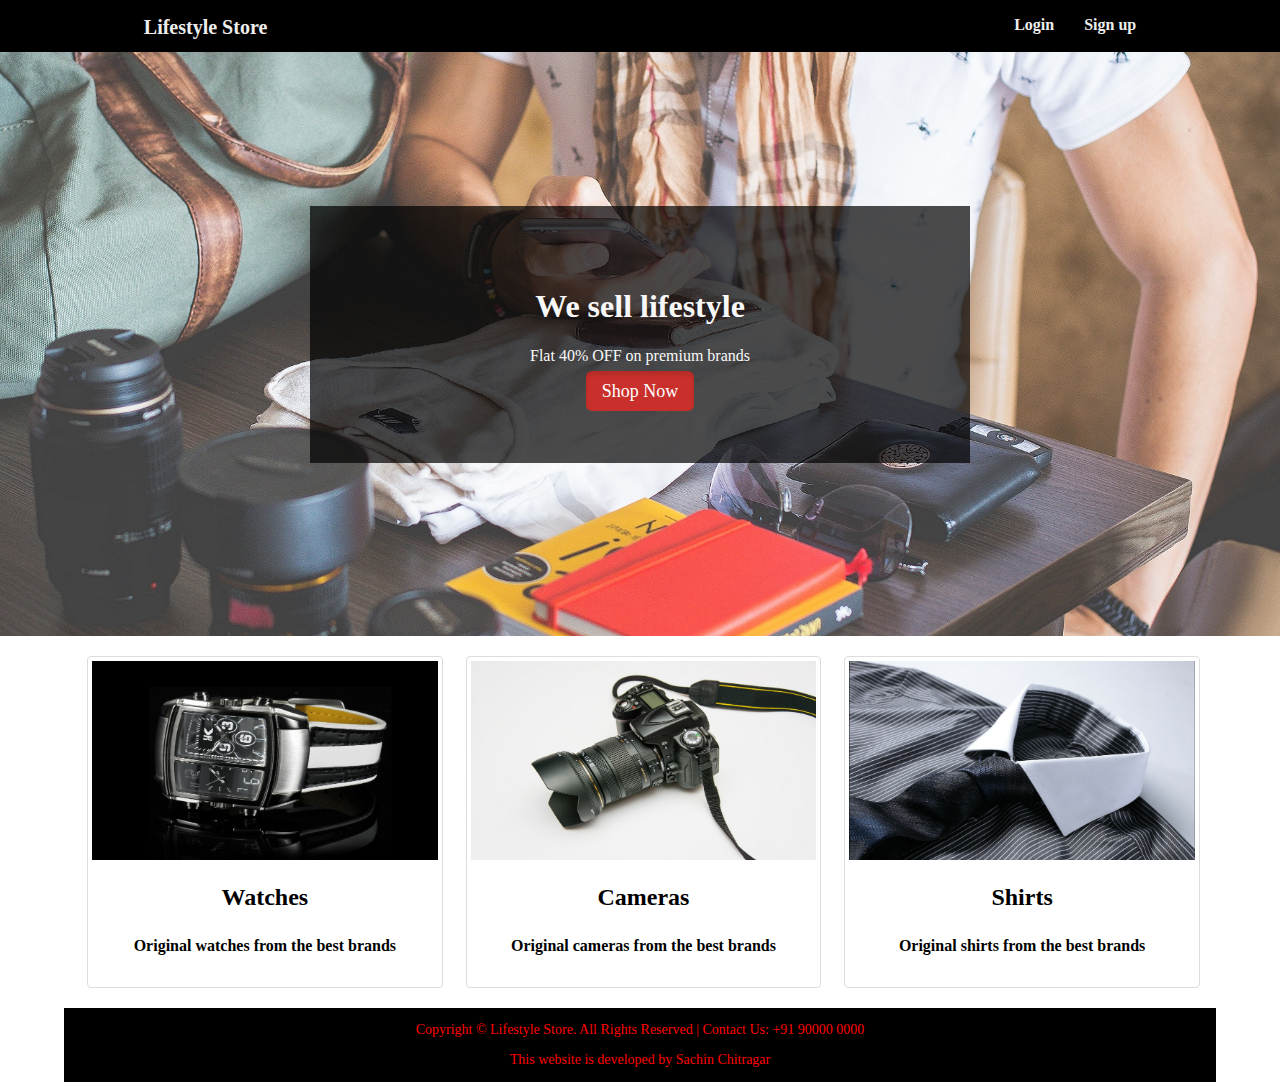
<file: Index.html>
<!DOCTYPE html>
<html>
<head>
	<meta charset="utf-8">
	<meta name="description" content="about your website">
	<meta name="viewport" content="width=device-width, initial-scale=1.0">
	<meta name="author" content="Sachin">
	<title>Lifestyle Store</title>
	<link rel="stylesheet" type="text/css" href="style.css">
</head>
<body>
	<div class="header">
		<div class="inner-header">
			<div class="logo">
				<a href="#">Lifestyle Store</a>
			</div>
			<div class="lik">
				<a href="signup.html"> Sign up</a>
			</div> 
			<div class="lik">
				<a href="login.html"> Login</a>
			</div>
		</div>		
	</div>

	<div class="content">
		<div class="banner-image">
			<div class="inner-banner-image">
				<div class="banner_content">
					<h1>We sell lifestyle</h1>
					<p>Flat 40% OFF on premium brands</p><a href="shopnow.html" class="button">Shop Now</a>
				</div>	
			</div>
		</div>		

	<div class="container">
		<div class="items">
			<a href="#">
				<img src="images\watch.jpg" class="thumbnail">
				<div class="caption">
					<h2>Watches</h2>
					<p>Original watches from the best brands</p>
				</div>
			</a>			
		</div>

		<div class="items">
			<a href="#">
				<img src="images\camera.jpg" class="thumbnail">
				<div class="caption">
					<h2>Cameras</h2>
					<p>Original cameras from the best brands</p>
				</div>
			</a>			
		</div>
		<div class="items">
			<a href="#">
				<img src="images\shirt.jpg" class="thumbnail">
				<div class="caption">
					<h2>Shirts</h2>
					<p>Original shirts from the best brands</p>
				</div>
			</a>			
		</div>
	</div>

    <footer class="container">
    	<p>Copyright &copy Lifestyle Store. All Rights Reserved | Contact Us: +91 90000 0000</p>
    	<p>This website is developed by Sachin Chitragar</p>
    </footer>
</div>

</body>
</html>
</file>
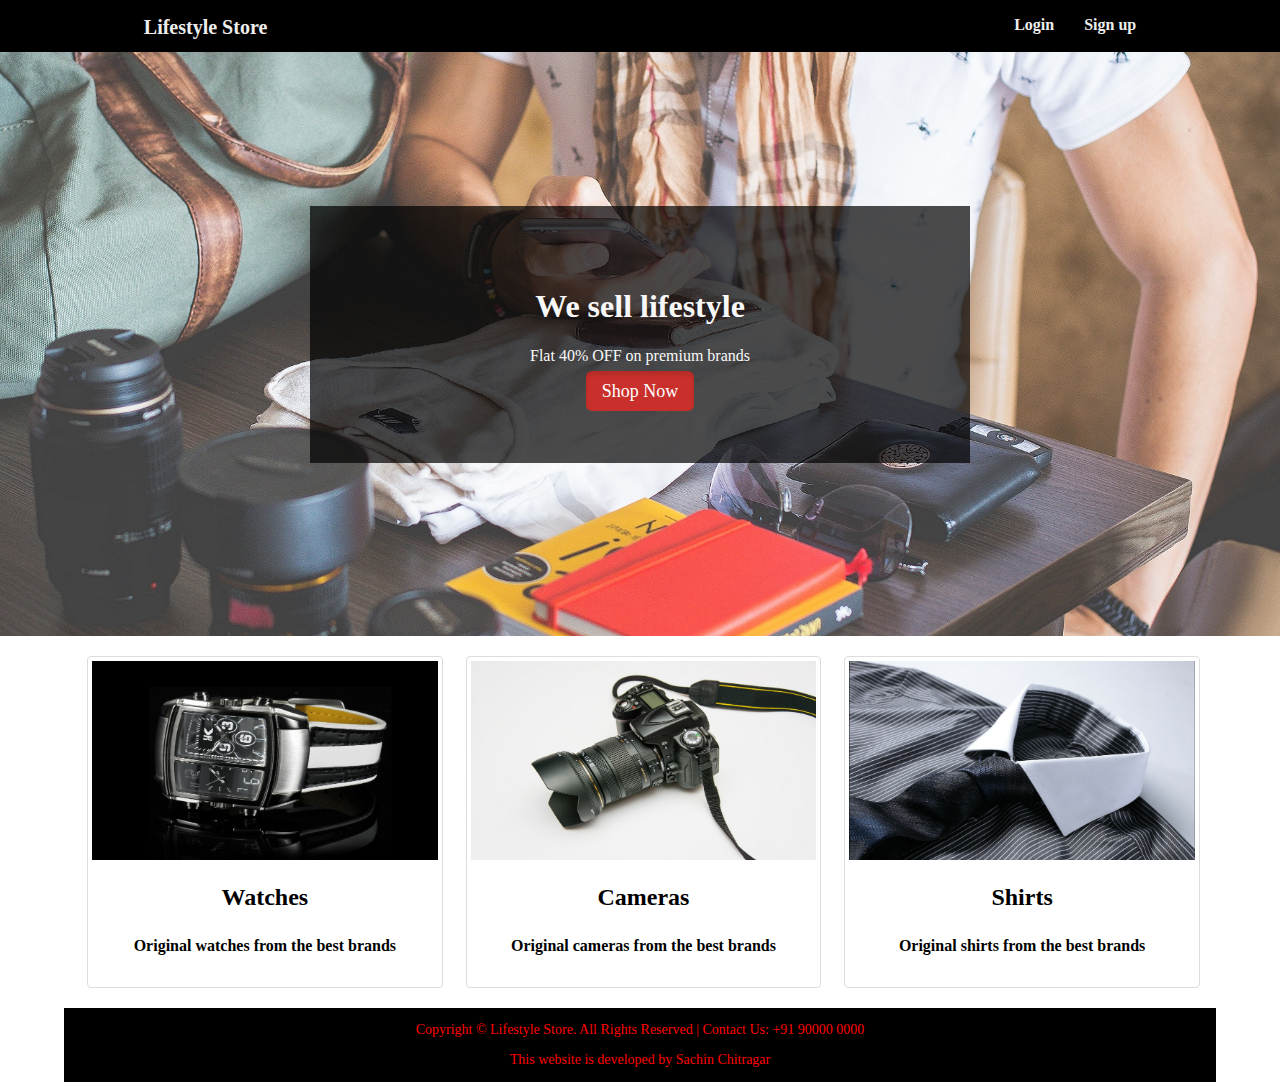
<file: index.html>
<!DOCTYPE html>
<html>
<head>
	<meta charset="utf-8">
	<meta name="description" content="about your website">
	<meta name="viewport" content="width=device-width, initial-scale=1.0">
	<meta name="author" content="Sachin">
	<title>Lifestyle Store</title>
	<link rel="stylesheet" type="text/css" href="style.css">
</head>
<body>
	<div class="header">
		<div class="inner-header">
			<div class="logo">
				<a href="#">Lifestyle Store</a>
			</div>
			<div class="lik">
				<a href="signup.html"> Sign up</a>
			</div> 
			<div class="lik">
				<a href="login.html"> Login</a>
			</div>
		</div>		
	</div>

	<div class="content">
		<div class="banner-image">
			<div class="inner-banner-image">
				<div class="banner_content">
					<h1>We sell lifestyle</h1>
					<p>Flat 40% OFF on premium brands</p><a href="shopnow.html" class="button">Shop Now</a>
				</div>	
			</div>
		</div>		

	<div class="container">
		<div class="items">
			<a href="#">
				<img src="images\watch.jpg" class="thumbnail">
				<div class="caption">
					<h2>Watches</h2>
					<p>Original watches from the best brands</p>
				</div>
			</a>			
		</div>

		<div class="items">
			<a href="#">
				<img src="images\camera.jpg" class="thumbnail">
				<div class="caption">
					<h2>Cameras</h2>
					<p>Original cameras from the best brands</p>
				</div>
			</a>			
		</div>
		<div class="items">
			<a href="#">
				<img src="images\shirt.jpg" class="thumbnail">
				<div class="caption">
					<h2>Shirts</h2>
					<p>Original shirts from the best brands</p>
				</div>
			</a>			
		</div>
	</div>

    <footer class="container">
    	<p>Copyright &copy Lifestyle Store. All Rights Reserved | Contact Us: +91 90000 0000</p>
    	<p>This website is developed by Sachin Chitragar</p>
    </footer>
</div>

</body>
</html>
</file>
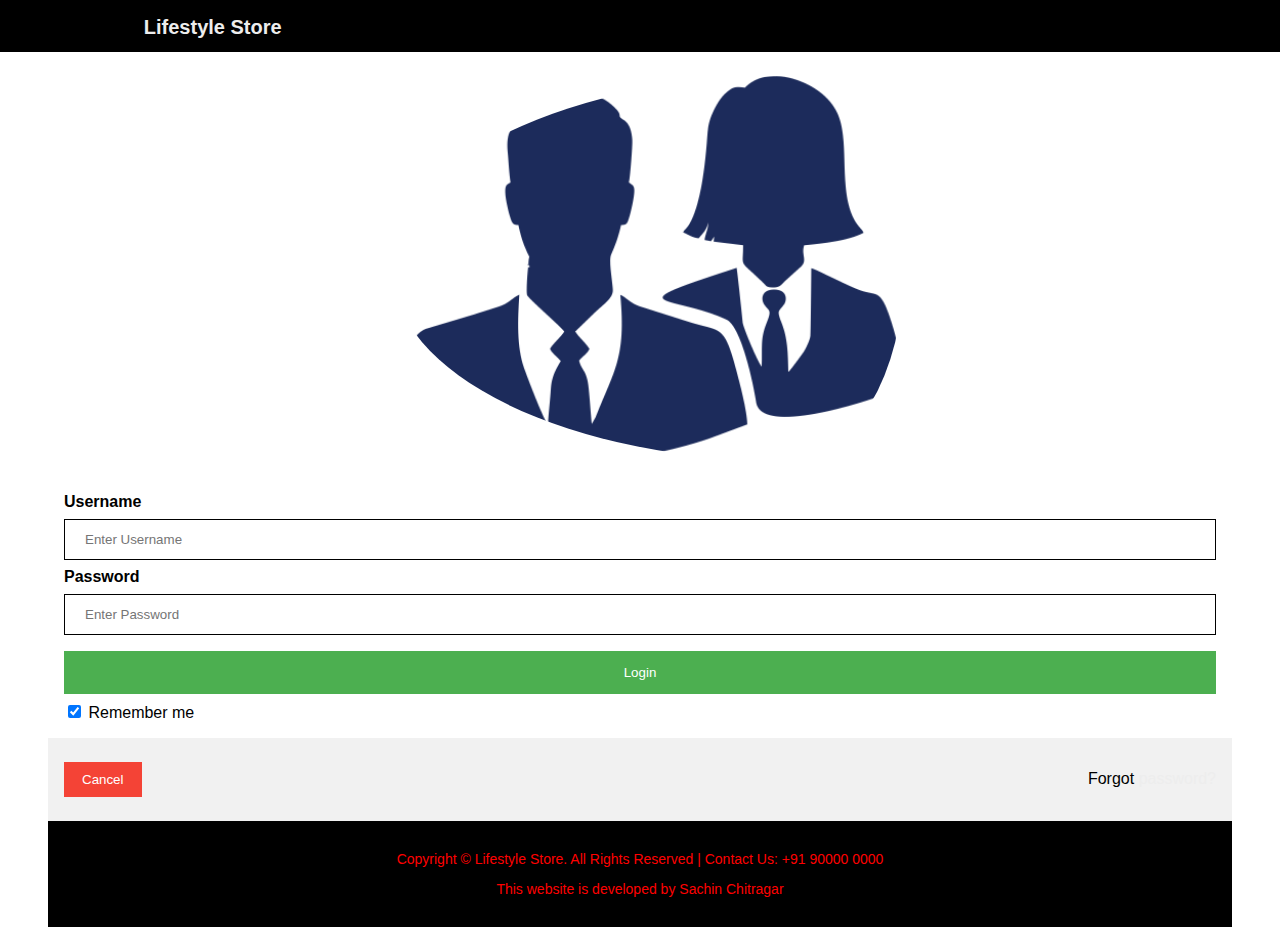
<file: login.html>
<!DOCTYPE html>
<html>
<head>
	<meta charset="utf-8">
	<meta name="description" content="about your website">
	<meta name="viewport" content="width=device-width, initial-scale=1.0">
	<meta name="author" content="Sachin">
	<link rel="stylesheet" type="text/css" href="style.css">
	<title>Login</title>
	<style>

	body {font-family: Arial, Helvetica, sans-serif;}
	form {border: 1px solid #black;}

	input[type=text], input[type=password] {
  	width: 100%;
  	padding: 12px 20px;
  	margin: 8px 0;
  	display: inline-block;
  	border: 1px solid black;
  	box-sizing: border-box;
	}

	button {
  	background-color: #4CAF50;
  	color: white;
  	padding: 14px 20px;
  	margin: 8px 0;
  	border: none;
  	cursor: pointer;
  	width: 100%;
	}

	button:hover {
  	opacity: 0.8;
	}

	.cancelbtn {
  	width: auto;
  	padding: 10px 18px;
  	background-color: #f44336;
	}

	.imgcontainer {
  	text-align: center;
  	margin: 24px 0 12px 0;
	}

	img.avatar {
  	width: 40%;
  	border-radius: 50%;
    padding-right: 280px;
	}

	.container {
  	padding: 16px;
	}

	span.psw {
  	float: right;
  	padding-top: 16px;
	}


    .header{
      background-color: #000;
      color: #fff;
      border-color: #080808;
      min-height: 50px;
      border: 1px solid transparent;
    }

    footer{
      background-color: #000;
      color: red;
      font-size: 14px;
      text-align: center;
      }

      .inner-header{
      width: 80%;
      margin: auto;
    }

    .container{
      width: 90%;
      margin: auto;
      overflow: hidden;
    }

	</style>
</head>
<body>


  <div class="header">
    <div class="inner-header">
      <div class="logo">
      <a href="Index.html">Lifestyle Store</a>
      </div>
    </div>    
  </div>


	<form action="/action_page.php" method="post">
  	<div class="imgcontainer">
    	<img src="images/img_avatar2.png" alt="Avatar" class="avatar">
  	</div>

  	<div class="container">
    	<label for="uname"><b>Username</b></label>
    	<input type="text" placeholder="Enter Username" name="uname" required>

    	<label for="psw"><b>Password</b></label>
    	<input type="password" placeholder="Enter Password" name="psw" required>
        
    	<button type="submit">Login</button>
    	<label>
      	<input type="checkbox" checked="checked" name="remember"> Remember me
    	</label>
  	</div>

  	<div class="container" style="background-color:#f1f1f1">
    	<button type="button" class="cancelbtn">Cancel</button>
    	<span class="psw">Forgot <a href="#">password?</a></span>
  	</div>
	</form>

  <footer class="container">
      <p>Copyright &copy Lifestyle Store. All Rights Reserved | Contact Us: +91 90000 0000</p>
      <p>This website is developed by Sachin Chitragar</p>
  </footer>

</body>
</html>
</file>
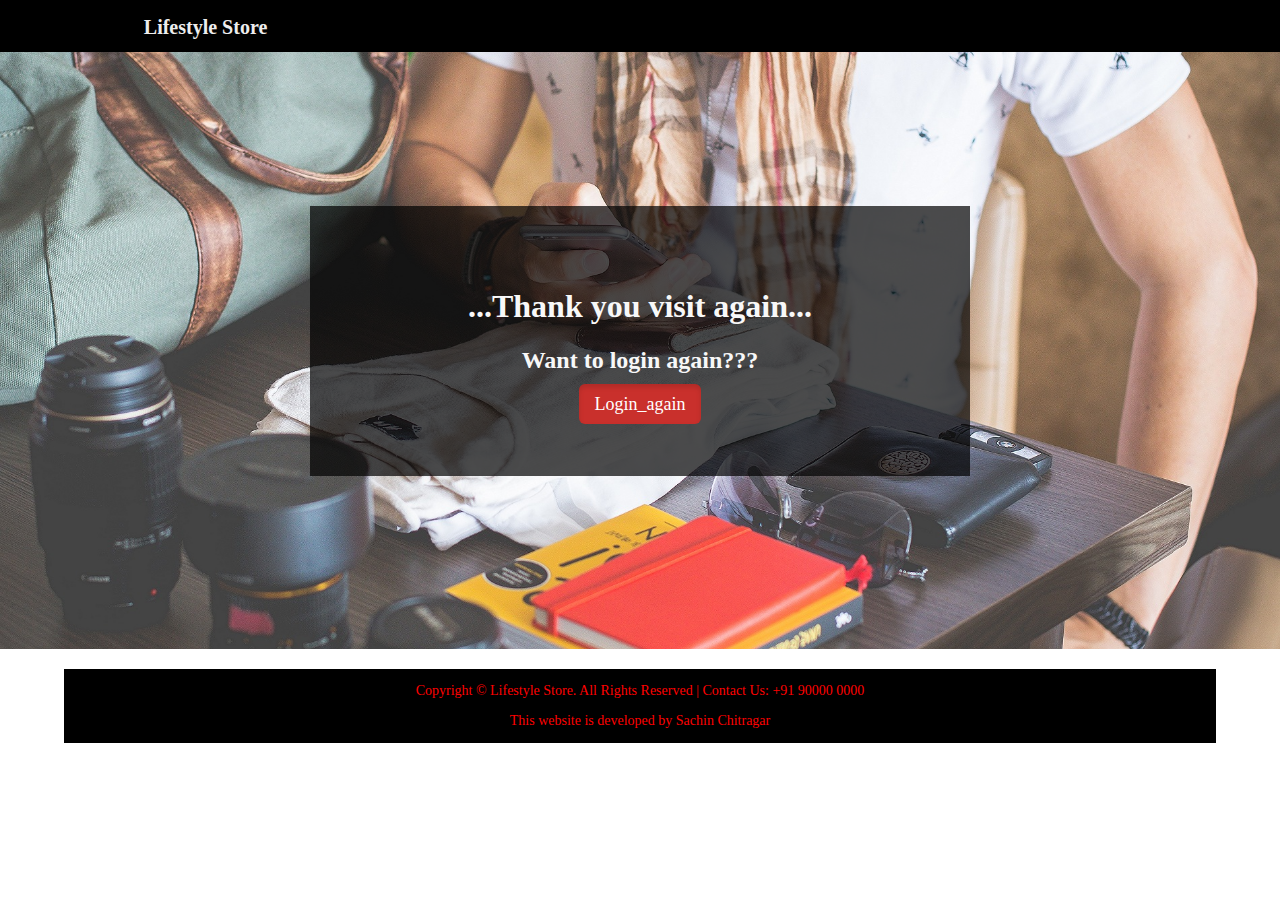
<file: logout.html>
<!DOCTYPE html>
<html>
<head>
	<meta charset="utf-8">
	<meta name="description" content="about your website">
	<meta name="viewport" content="width=device-width, initial-scale=1.0">
	<meta name="author" content="Sachin">
	<title>Lifestyle Store</title>
	<link rel="stylesheet" type="text/css" href="style.css">
</head>
<style>
h1{
	text-align: center;
}
	
</style>
<body>
	<div class="header">
		<div class="inner-header">
			<div class="logo">
				<a href="#">Lifestyle Store</a>
			</div>
		</div>
	</div>		
	<div class="content">
		<div class="banner-image">
			<div class="inner-banner-image">
				<div class="banner_content">
					<h1>...Thank you visit again...</h1>
					<h2>Want to login again???</h2><a href="login.html" class="button">Login_again</a>
				</div>	
			</div>
		</div>	
	<footer class="container">
    	<p>Copyright &copy Lifestyle Store. All Rights Reserved | Contact Us: +91 90000 0000</p>
    	<p>This website is developed by Sachin Chitragar</p>
    </footer>
</div>
</body>
</html>
</file>
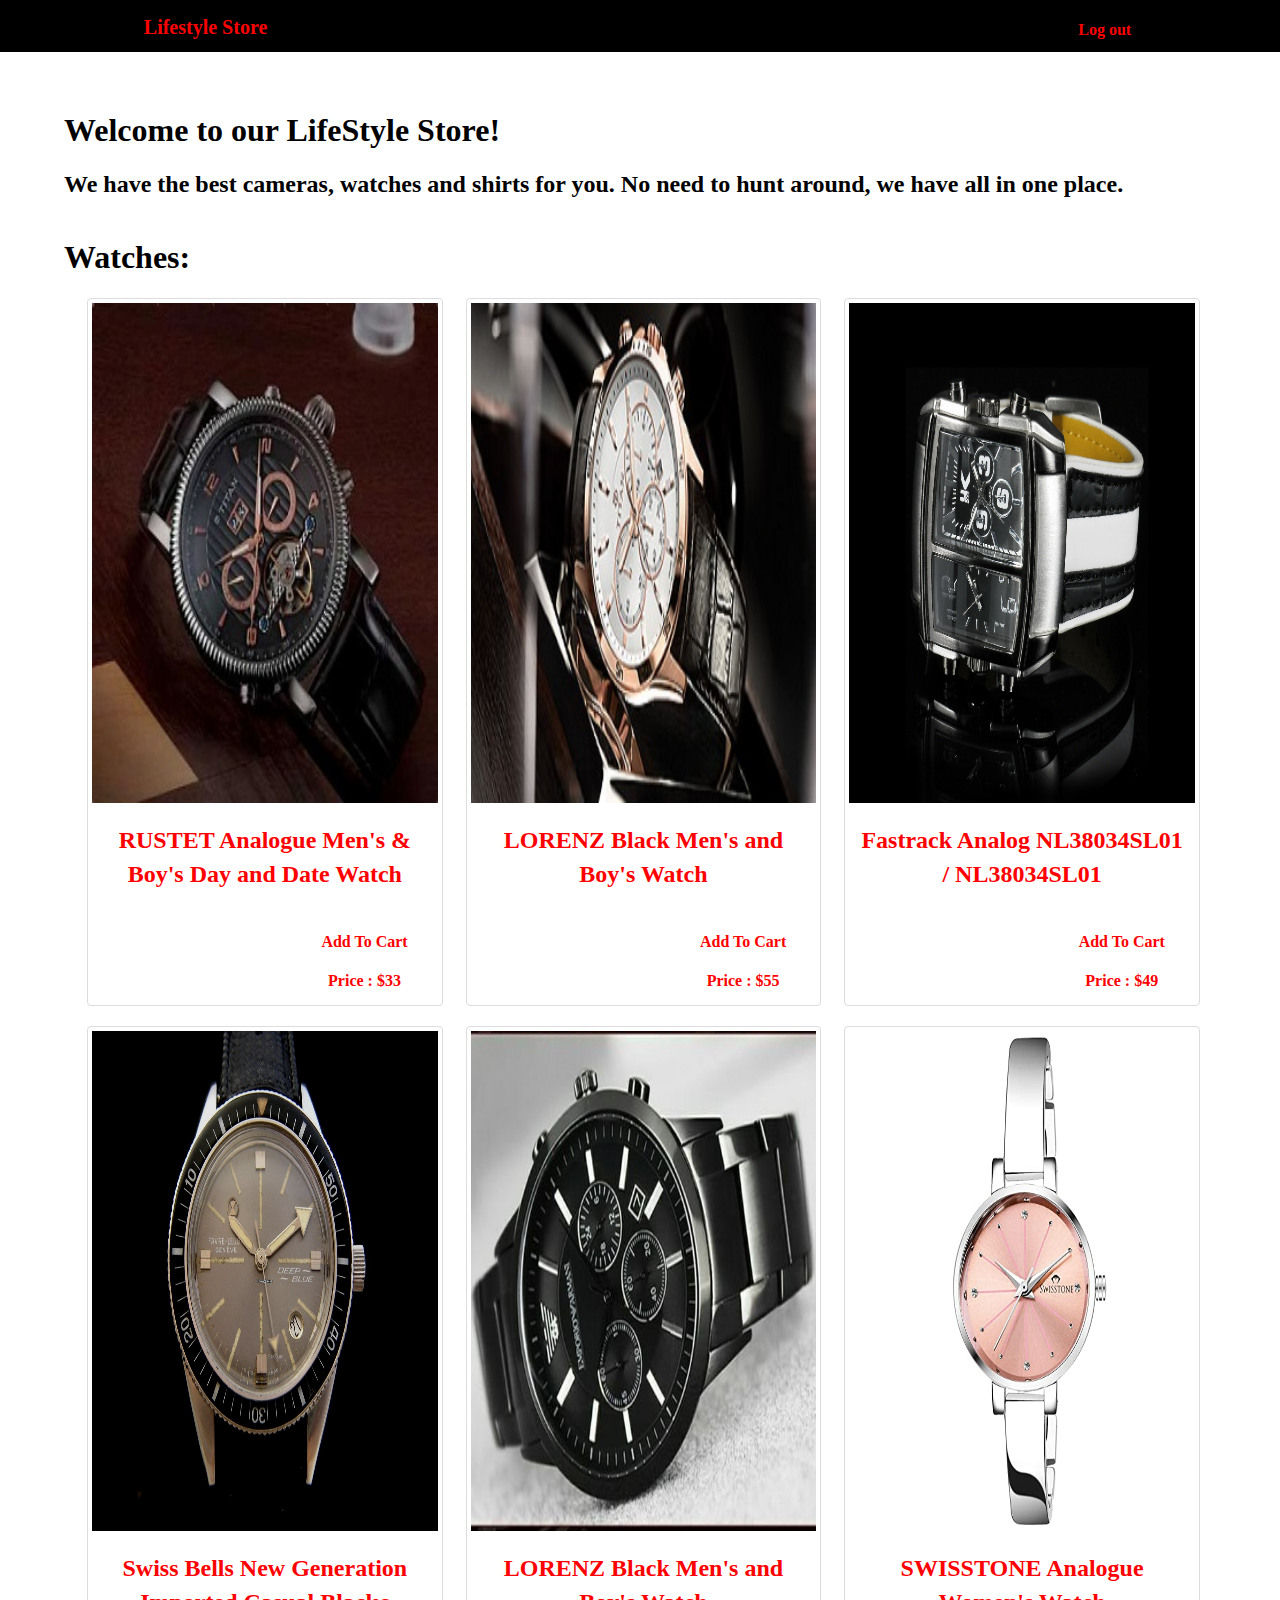
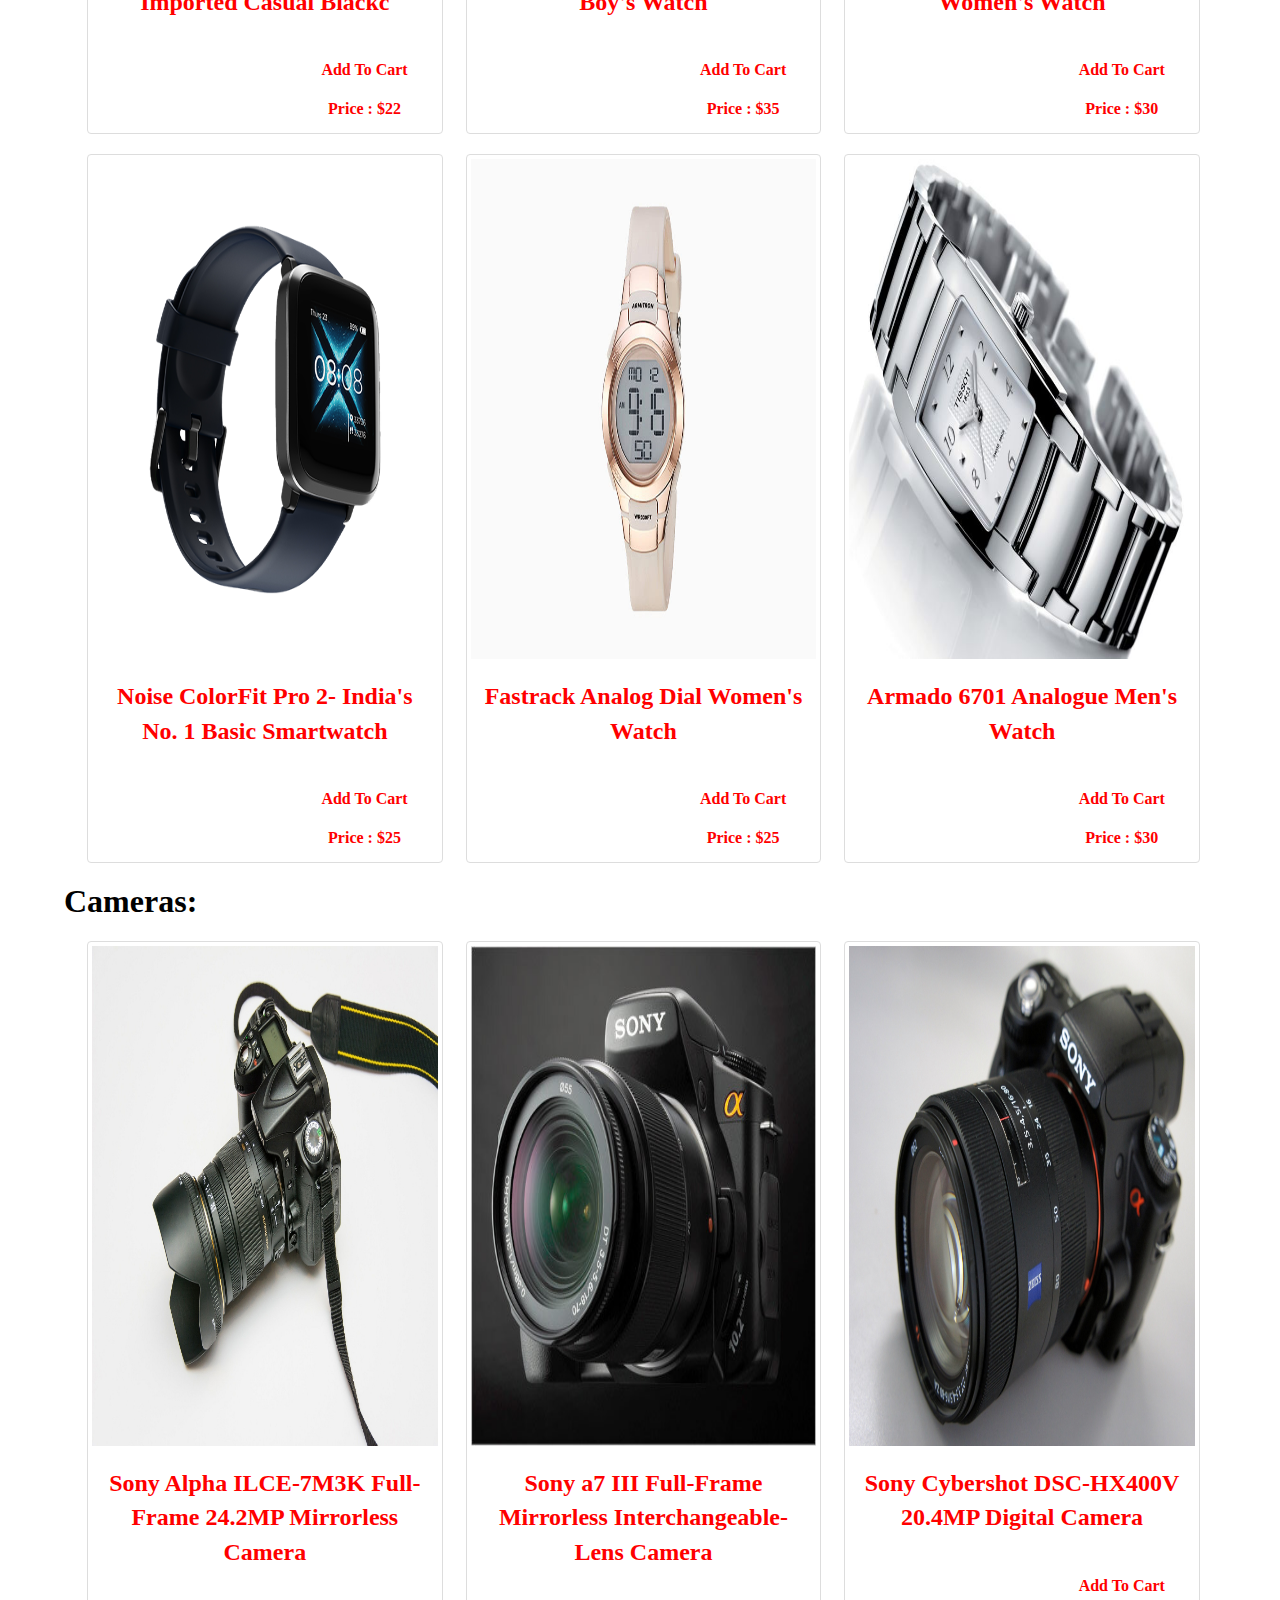
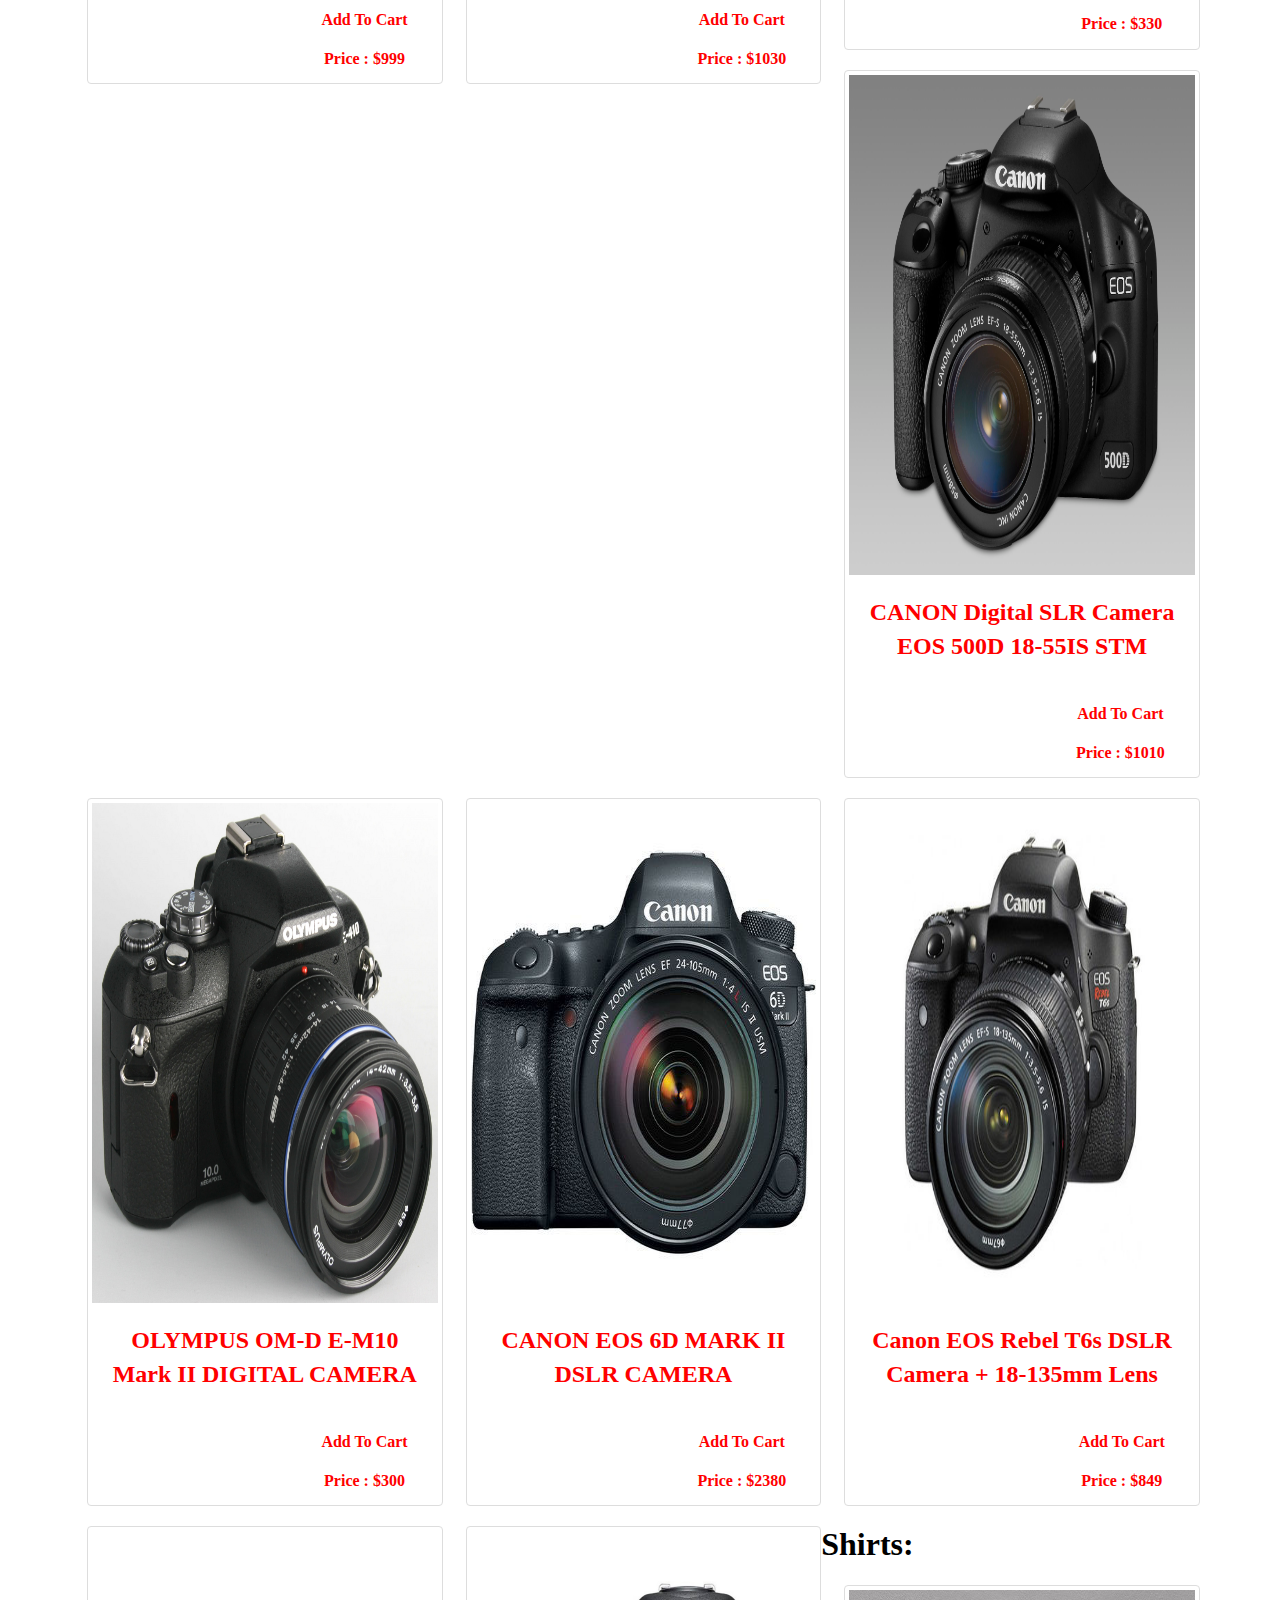
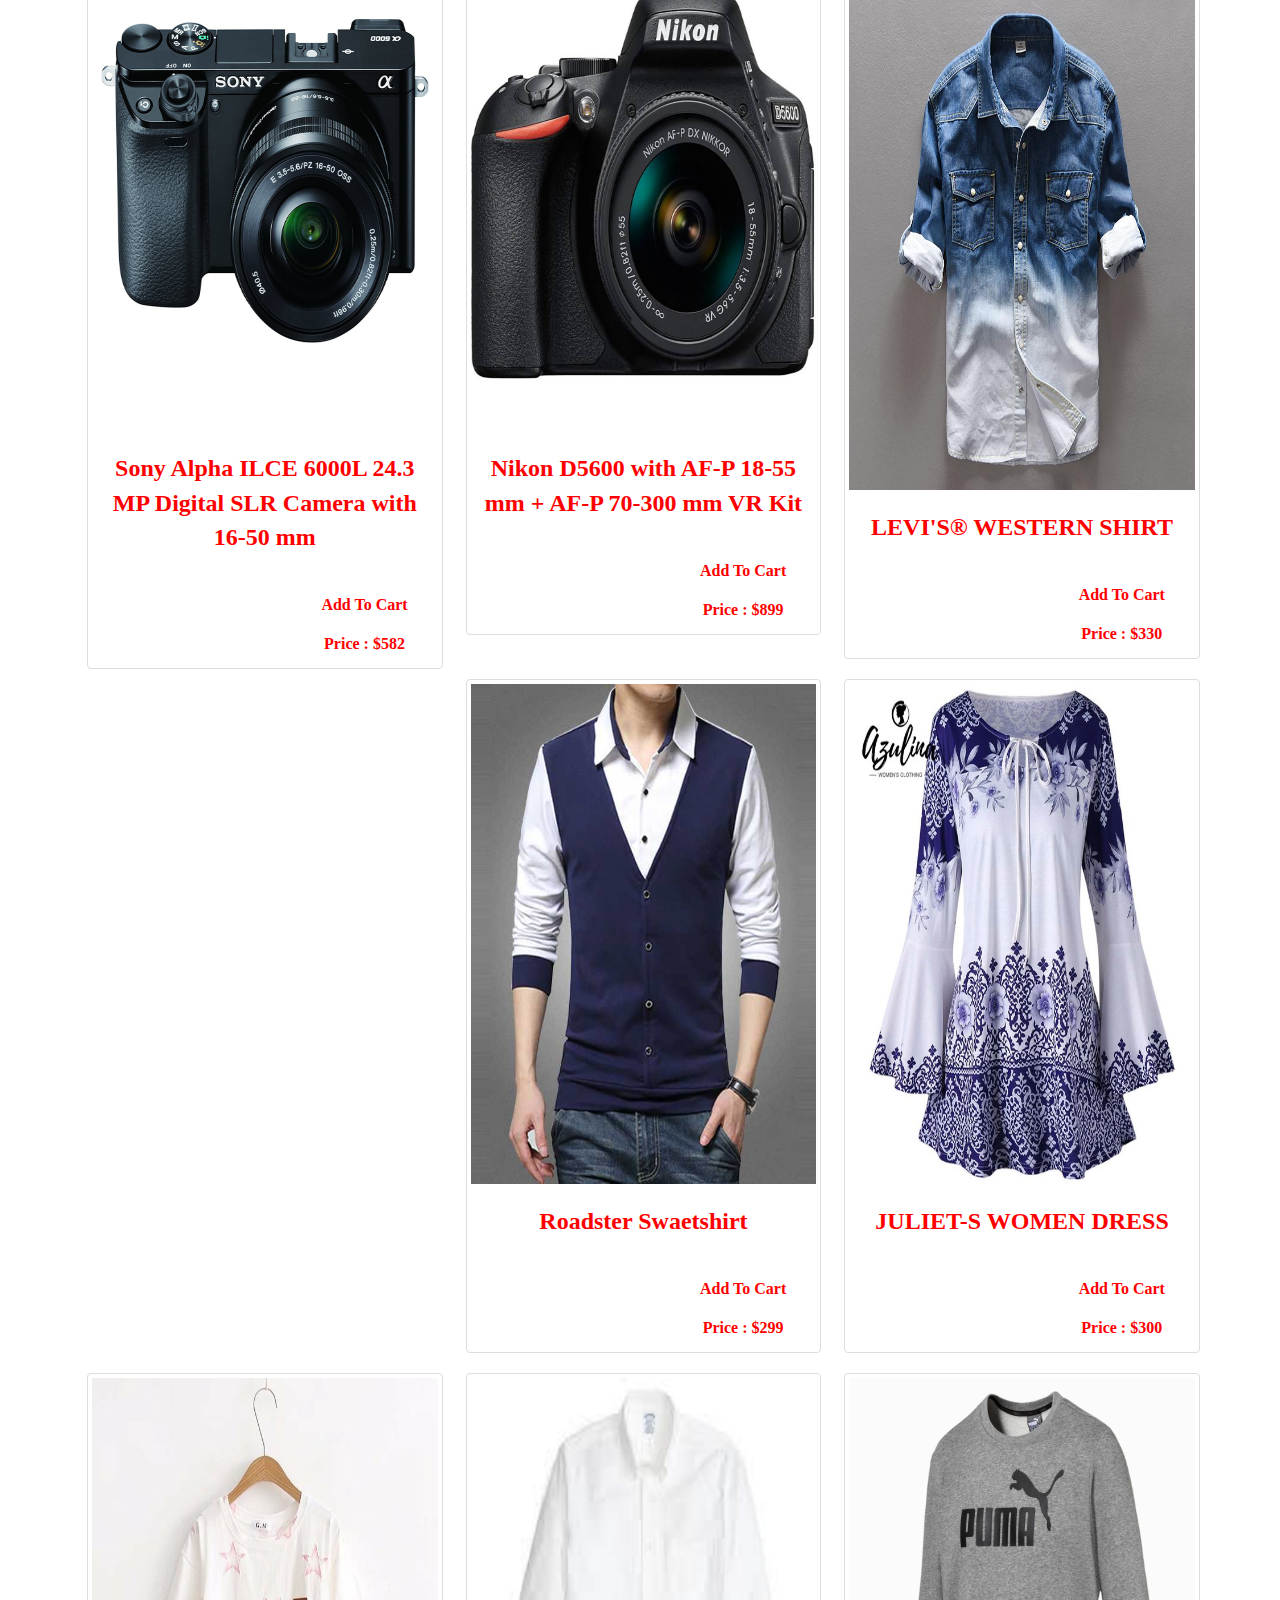
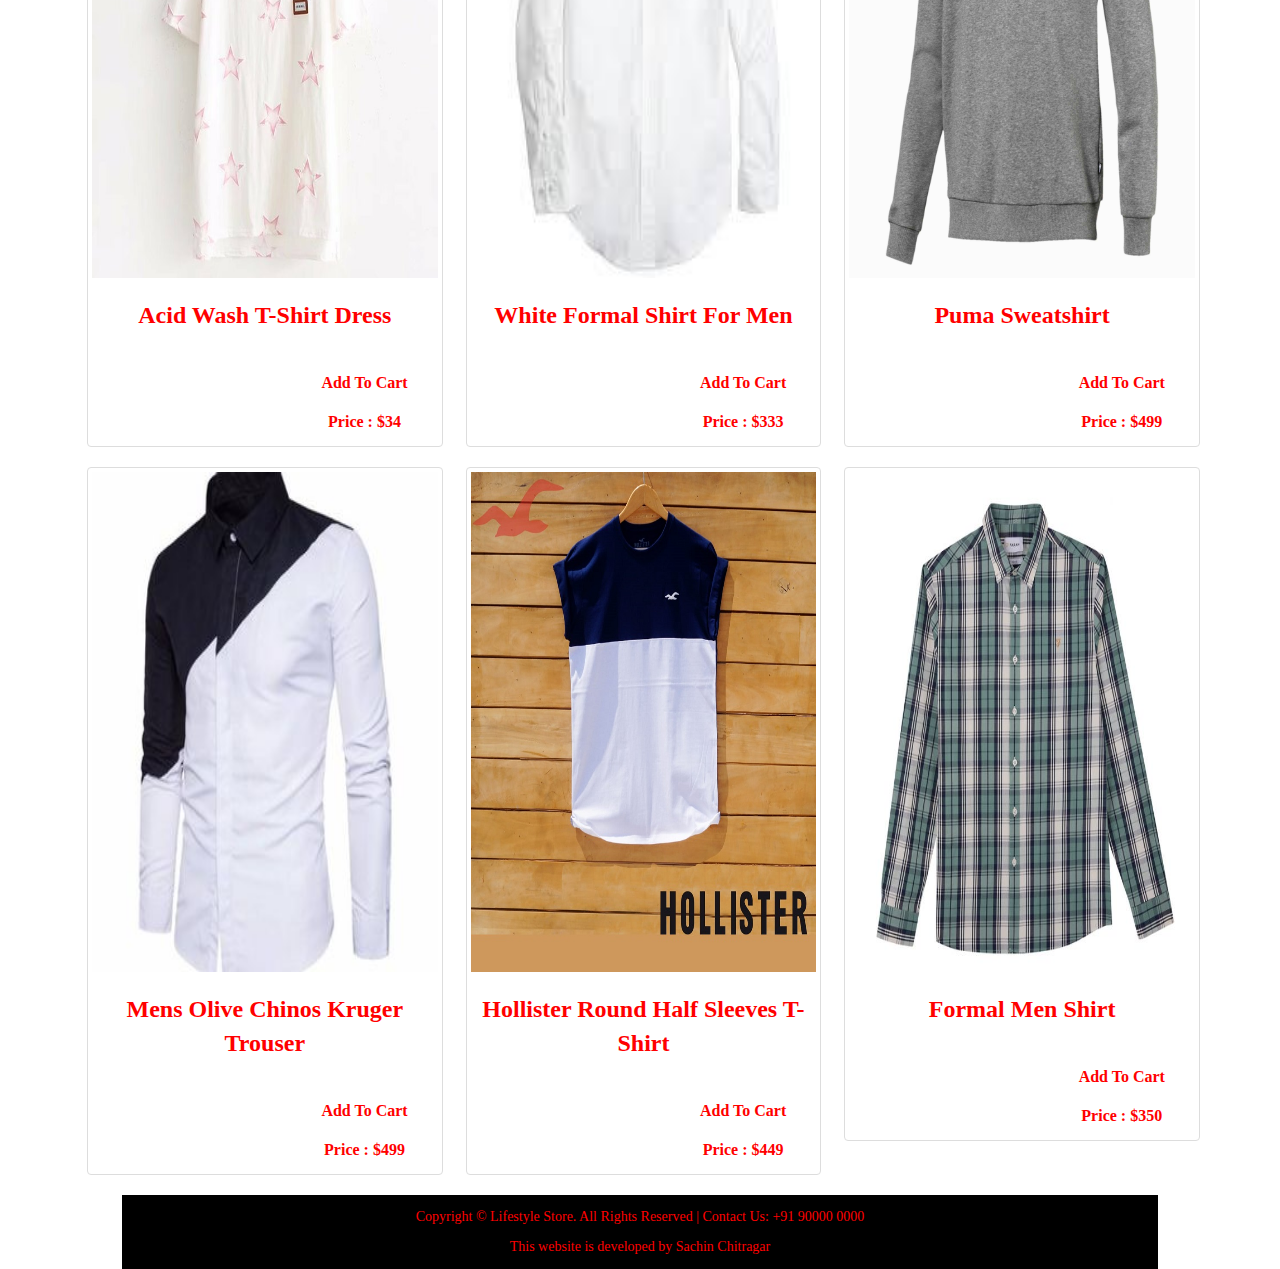
<file: shopnow.html>
<!DOCTYPE html>
<html>
<head>
	<meta charset="utf-8">
	<meta name="description" content="about your website">
	<meta name="viewport" content="width=device-width, initial-scale=1.0">
	<meta name="author" content="Sachin">
	<title>Lifestyle Store</title>
	<style type="text/css">

		body{
			width: 100%;
			height: 100%;
			margin: 0;
		}

		.header{
			background-color: #000;
			color: #fff;
			border-color: #080808;
			min-height: 50px;
			border: 1px solid transparent;
		}

		.inner-header{
			width: 80%;
			margin: auto;
		}

		.logo{
			float: left;
			height: 50px;
			padding: 15px;
			font-size: 20px;
			font-weight: bold;
		}

		.lik{
			float: right;
			font-size: 14px;
			height: 50px;
			padding: 20px 20px;
			font-size: 16px;
			font-weight: bold;
		}
		
		.container{
			width: 90%;
			margin: auto;
			overflow: hidden;
		}

    	.items{
			width: 30%;
			display: block;
			padding: 4px;
			margin-bottom: 20px;
			line-height: 1.42857143;
			background-color: #fff;
			border: 1px solid #ddd;
			border-radius: 4px;
			float: left;
			margin-left: 2%; 
		}

			.thumbnail{
	    	display: block;
			max-width: 100%;
			height: auto;
			width: 400px;
			height:500px;
		}

		.caption{
			color: #000;
			padding: 0px 10px 10px;
			font-weight: bold;
			text-align: center;
		}

		a{
			text-decoration-line: none;
			color: red;
		}

		footer{
	   		background-color: #000;
			color: red;
			font-size: 14px;
			text-align: center;
    	}
	</style>
</head>
<body>

	<div class="header">
		<div class="inner-header">
			<div class="logo">
				<a href="#">Lifestyle Store</a>
			</div>
			<div class="lik">
				<a href="logout.html"> Log out</a>
			</div> 
		</div>		
	  </div>

	

		<div class="container">
        	<h1>Welcome to our LifeStyle Store!</h1>
        	<h2>We have the best cameras, watches and shirts for you. No need to hunt around, we have all in one place.</h2>
        </div>
    

     	<div class="container">
            <h1>Watches:</h1>
            <p></p>
        </div>

        <div class="container">
		<div class="items">
			<a href="#">
				<img src="images\watch\watch1.jpg" width="1000" height="1000" class="thumbnail">
				<div class="caption">
					<h2>RUSTET Analogue Men's & Boy's Day and Date Watch</h2>
					<div class="lik">
						<a href="#"> Add To Cart</a>
						<p style="color:red;"> Price : $33 </p>
					</div>
				</div>
			</a>			
		</div>


		<div class="items">
			<a href="#">
				<img src="images\watch\watch2.jpg" width="500" height="600" class="thumbnail">
				<div class="caption">
					<h2>LORENZ Black Men's and Boy's Watch</h2>
					<div class="lik">
						<a href="#"> Add To Cart</a>
						<p style="color:red;">Price : $55</p>
					</div>
				</div>
	     	</a>			
		</div>

		<div class="items">
			<a href="#">
				<img src="images\watch\watch3.jpg" width="500" height="1000" class="thumbnail">
				<div class="caption">
					<h2>Fastrack Analog NL38034SL01 / NL38034SL01</h2>
					<div class="lik">
						<a href="#"> Add To Cart</a>
						<p style="color:red;">Price : $49</p>
					</div>
				</div>
	     	</a>			
		</div>


		<div class="items">
			<a href="#">
				<img src="images\watch\watch4.jpg" width="500" height="600" class="thumbnail">
				<div class="caption">
					<h2>Swiss Bells New Generation Imported Casual Blackc</h2>
					<div class="lik">
						<a href="#"> Add To Cart</a>
						<p style="color:red;">Price : $22</p>
					</div>
				</div>
	     	</a>			
		</div>


		<div class="items">
			<a href="#">
				<img src="images\watch\watch5.jpg" width="500" height="600" class="thumbnail">
				<div class="caption">
					<h2>LORENZ Black Men's and Boy's Watch</h2>
					<div class="lik">
						<a href="#"> Add To Cart</a>
						<p style="color:red;">Price : $35</p>
					</div>
				</div>
	     	</a>			
		</div>


        <div class="items">
			<a href="#">
				<img src="images\watch\watch6.jpg" width="500" height="600" class="thumbnail">
				<div class="caption">
					<h2>SWISSTONE Analogue Women's Watch</h2>
					<div class="lik">
						<a href="#"> Add To Cart</a>
						<p style="color:red;">Price : $30</p>
					</div>
				</div>
	     	</a>			
		</div>

		<div class="items">
			<a href="#">
				<img src="images\watch\watch7.png" width="500" height="600" class="thumbnail">
				<div class="caption">
					<h2>Noise ColorFit Pro 2- India's No. 1 Basic Smartwatch</h2>
					<div class="lik">
						<a href="#"> Add To Cart</a>
						<p style="color:red;">Price : $25</p>
					</div>
				</div>
	     	</a>			
		</div>

		<div class="items">
			<a href="#">
				<img src="images\watch\watch8.jpg" width="500" height="600" class="thumbnail">
				<div class="caption">
					<h2>Fastrack Analog Dial Women's Watch</h2>
					<div class="lik">
						<a href="#"> Add To Cart</a>
						<p style="color:red;">Price : $25</p>
					</div>
				</div>
	     	</a>			
		</div>


		<div class="items">
			<a href="#">
				<img src="images\watch\watch9.jpg" width="500" height="600" class="thumbnail">
				<div class="caption">
					<h2>Armado 6701 Analogue Men's Watch</h2>
					<div class="lik">
						<a href="#"> Add To Cart</a>
						<p style="color:red;">Price : $30</p>
					</div>
				</div>
	     	</a>			
		</div>

		<div>
            <h1>Cameras:</h1>
            <p></p>
        </div>
 

		<div class="items">
			<a href="#">
				<img src="images\camera\camera1.jpg" width="500" height="600" class="thumbnail">
				<div class="caption">
					<h2>Sony Alpha ILCE-7M3K Full-Frame 24.2MP Mirrorless Camera</h2>
					<div class="lik">
						<a href="#"> Add To Cart</a>
						<p style="color:red;">Price : $999</p>
					</div>
				</div>
	     	</a>			
		</div>


		<div class="items">
			<a href="#">
				<img src="images\camera\camera2.jpg" width="500" height="600" class="thumbnail">
				<div class="caption">
					<h2>Sony a7 III Full-Frame Mirrorless Interchangeable-Lens Camera</h2>
					<div class="lik">
						<a href="#"> Add To Cart</a>
						<p style="color:red;">Price : $1030</p>
					</div>
				</div>
	     	</a>			
		</div>


		<div class="items">
			<a href="#">
				<img src="images\camera\camera3.jpg" width="500" height="600" class="thumbnail">
				<div class="caption">
					<h2>Sony Cybershot DSC-HX400V 20.4MP Digital Camera</h2>
					<div class="lik">
						<a href="#"> Add To Cart</a>
						<p style="color:red;">Price : $330</p>
					</div>
				</div>
	     	</a>			
		</div>


		<div class="items">
			<a href="#">
				<img src="images\camera\camera4.jpg" width="500" height="600" class="thumbnail">
				<div class="caption">
					<h2>CANON Digital SLR Camera EOS 500D 18-55IS STM</h2>
					<div class="lik">
						<a href="#"> Add To Cart</a>
						<p style="color:red;">Price : $1010</p>
					</div>
				</div>
	     	</a>			
		</div>


		<div class="items">
			<a href="#">
				<img src="images\camera\camera5.jpg" width="500" height="600" class="thumbnail">
				<div class="caption">
					<h2>OLYMPUS OM-D E-M10 Mark II DIGITAL CAMERA </h2>
					<div class="lik">
						<a href="#"> Add To Cart</a>
						<p style="color:red;">Price : $300</p>
					</div>
				</div>
	     	</a>			
		</div>


		<div class="items">
			<a href="#">
				<img src="images\camera\camera6.jpeg" width="500" height="600" class="thumbnail">
				<div class="caption">
					<h2>CANON EOS 6D MARK II DSLR CAMERA </h2>
					<div class="lik">
						<a href="#"> Add To Cart</a>
						<p style="color:red;">Price : $2380</p>
					</div>
				</div>
	     	</a>			
		</div>


		<div class="items">
			<a href="#">
				<img src="images\camera\camera7.jpg" width="500" height="600" class="thumbnail">
				<div class="caption">
					<h2>Canon EOS Rebel T6s DSLR Camera + 18-135mm Lens</h2>
					<div class="lik">
						<a href="#"> Add To Cart</a>
						<p style="color:red;">Price : $849</p>
					</div>
				</div>
	     	</a>			
		</div>


		<div class="items">
			<a href="#">
				<img src="images\camera\camera8.jpg" width="500" height="600" class="thumbnail">
				<div class="caption">
					<h2>Sony Alpha ILCE 6000L 24.3 MP Digital SLR Camera with 16-50 mm </h2>
					<div class="lik">
						<a href="#"> Add To Cart</a>
						<p style="color:red;">Price : $582</p>
					</div>
				</div>
	     	</a>			
		</div>


		<div class="items">
			<a href="#">
				<img src="images\camera\camera9.jpg" width="500" height="600" class="thumbnail">
				<div class="caption">
					<h2>Nikon D5600 with AF-P 18-55 mm + AF-P 70-300 mm VR Kit</h2>
					<div class="lik">
						<a href="#"> Add To Cart</a>
						<p style="color:red;">Price : $899</p>
					</div>
				</div>
	     	</a>			
		</div>


		<div>
            <h1>Shirts:</h1>
            <p></p>
        </div>

		<div class="items">
			<a href="#">
				<img src="images\shirt\shirt1.jpg" width="500" height="600" class="thumbnail">
				<div class="caption">
					<h2>LEVI'S® WESTERN SHIRT</h2>
					<div class="lik">
						<a href="#"> Add To Cart</a>
						<p style="color:red;">Price : $330</p>
					</div>
				</div>
	     	</a>			
		</div>


		<div class="items">
			<a href="#">
				<img src="images\shirt\shirt2.jpeg" width="500" height="600" class="thumbnail">
				<div class="caption">
					<h2>Roadster Swaetshirt</h2>
					<div class="lik">
						<a href="#"> Add To Cart</a>
						<p style="color:red;">Price : $299</p>
					</div>
				</div>
	     	</a>			
		</div>


		<div class="items">
			<a href="#">
				<img src="images\shirt\shirt3.jpg" width="500" height="600" class="thumbnail">
				<div class="caption">
					<h2>JULIET-S WOMEN DRESS</h2>
					<div class="lik">
						<a href="#"> Add To Cart</a>
						<p style="color:red;">Price : $300</p>
					</div>
				</div>
	     	</a>			
		</div>


		<div class="items">
			<a href="#">
				<img src="images\shirt\shirt4.jpg" width="500" height="600"class="thumbnail">
				<div class="caption">
					<h2>Acid Wash T-Shirt Dress</h2>
					<div class="lik">
						<a href="#"> Add To Cart</a>
						<p style="color:red;">Price : $34</p>
					</div>
				</div>
	     	</a>			
		</div>


		<div class="items">
			<a href="#">
				<img src="images\shirt\shirt5.jpg" width="500" height="600" class="thumbnail">
				<div class="caption">
					<h2>White Formal Shirt For Men</h2>
					<div class="lik">
						<a href="#"> Add To Cart</a>
						<p style="color:red;">Price : $333</p>
					</div>
				</div>
	     	</a>			
		</div>


		<div class="items">
			<a href="#">
				<img src="images\shirt\shirt6.jpg" width="500" height="600" class="thumbnail">
				<div class="caption">
					<h2>Puma Sweatshirt</h2>
					<div class="lik">
						<a href="#"> Add To Cart</a>
						<p style="color:red;">Price : $499</p>
					</div>
				</div>
	     	</a>			
		</div>

		<div class="items">
			<a href="#">
				<img src="images\shirt\shirt7.jpg" width="500" height="600" class="thumbnail">
				<div class="caption">
					<h2>Mens Olive Chinos Kruger Trouser</h2>
					<div class="lik">
						<a href="#"> Add To Cart</a>
						<p style="color:red;">Price : $499</p>
					</div>
				</div>
	     	</a>			
		</div>


		<div class="items">
			<a href="#">
				<img src="images\shirt\shirt8.jpg" width="500" height="600" class="thumbnail">
				<div class="caption">
					<h2>Hollister Round Half Sleeves T-Shirt</h2>
					<div class="lik">
						<a href="#"> Add To Cart</a>
						<p style="color:red;">Price : $449</p>
					</div>
				</div>
	     	</a>			
		</div>


		<div class="items">
			<a href="#">
				<img src="images\shirt\shirt9.jpg" width="500" height="600" class="thumbnail">
				<div class="caption">
					<h2>Formal Men Shirt</h2>
					<div class="lik">
						<a href="#"> Add To Cart</a>
						<p style="color:red;">Price : $350</p>
					</div>
				</div>
	     	</a>			
		</div>

	<footer class="container">
    	<p>Copyright &copy Lifestyle Store. All Rights Reserved | Contact Us: +91 90000 0000</p>
    	<p>This website is developed by Sachin Chitragar</p>
    </footer>
	
	</div>
</body>
</file>
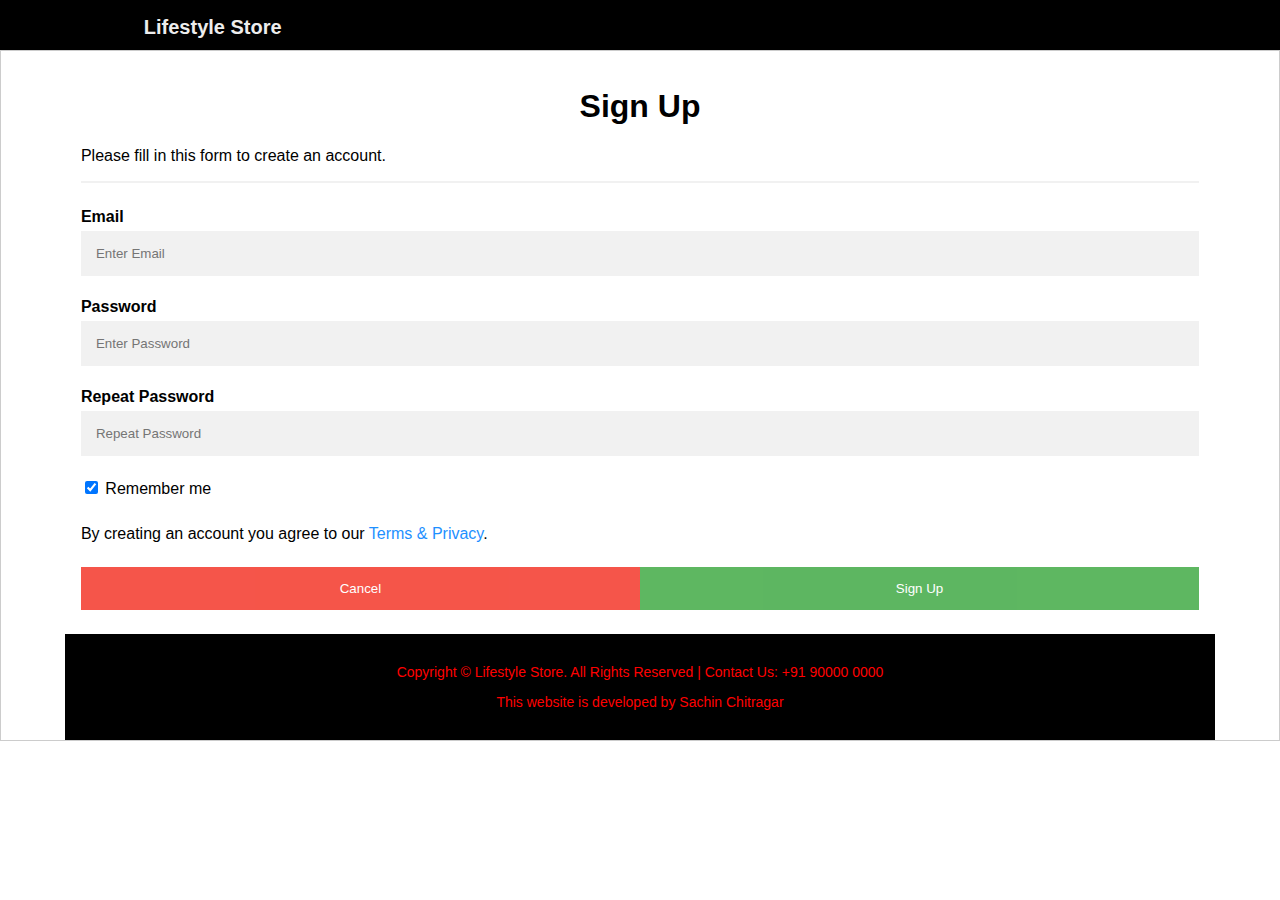
<file: signup.html>
<!DOCTYPE html>
<html>
<head>
	<meta charset="utf-8">
	<meta name="description" content="about your website">
	<meta name="viewport" content="width=device-width, initial-scale=1.0">
	<meta name="author" content="Sachin">
	<link rel="stylesheet" type="text/css" href="style.css">
	<title>Signup</title>
	<style>
		h1{
			text-align: center;
		}
	    
	    body{font-family: Arial, Helvetica, sans-serif;}
	    *{box-sizing: border-box}

	 	input[type=text], input[type=password] {
  		width: 100%;
  		padding: 15px;
  		margin: 5px 0 22px 0;
  		display: inline-block;
  		border: none;
  		background: #f1f1f1;
		}

		input[type=text]:focus, input[type=password]:focus {
  		background-color: #ddd;
  		outline: none;
		}

		hr{
  		border: 1px solid #f1f1f1;
  		margin-bottom: 25px;
		}

		button {
  		background-color: #4CAF50;
  		color: white;
  		padding: 14px 20px;
  		margin: 8px 0;
  		border: none;
  		cursor: pointer;
  		width: 100%;
  		opacity: 0.9;
		}

		button:hover {
  		opacity:1;
		}

		.cancelbtn {
  		padding: 14px 20px;
		background-color: #f44336;
		}

		.cancelbtn, .signupbtn {
  		float: left;
  		width: 50%;
  		}
		
		.container {
  		padding: 16px;
		}

		.clearfix::after {
  		content: "";
  		clear: both;
  		display: table;
		}

    .header{
      background-color: #000;
      color: #fff;
      border-color: #080808;
      min-height: 50px;
      border: 1px solid transparent;
    }

    footer{
        background-color: #000;
      color: red;
      font-size: 14px;
      text-align: center;
      }

      .inner-header{
      width: 80%;
      margin: auto;
    }

    .container{
      width: 90%;
      margin: auto;
      overflow: hidden;
    }


	</style>
</head>
<body>

  <div class="header">
    <div class="inner-header">
      <div class="logo">
      <a href="Index.html">Lifestyle Store</a>
      </div>
    </div>    
  </div>


	<form action="/action_page.php" style="border:1px solid #ccc">
  		<div class="container">
    		<h1>Sign Up</h1>
    		<p>Please fill in this form to create an account.</p>
    		<hr>

    		<label for="email"><b>Email</b></label>
    		<input type="text" placeholder="Enter Email" name="email" required>

    		<label for="psw"><b>Password</b></label>
    		<input type="password" placeholder="Enter Password" name="psw" required>

    		<label for="psw-repeat"><b>Repeat Password</b></label>
    		<input type="password" placeholder="Repeat Password" name="psw-repeat" required>
    
    		<label>
      		<input type="checkbox" checked="checked" name="remember" style="margin-bottom:15px"> Remember me
    		</label>
    
    		<p>By creating an account you agree to our <a href="#" style="color:dodgerblue">Terms & Privacy</a>.</p>

    		<div class="clearfix">
      			<button type="button" class="cancelbtn">Cancel</button>
      			<button type="submit" class="signupbtn">Sign Up</button>
    		</div>
  		</div>	

  <footer class="container">
      <p>Copyright &copy Lifestyle Store. All Rights Reserved | Contact Us: +91 90000 0000</p>
      <p>This website is developed by Sachin Chitragar</p>
  </footer>

	</form>
</body>
</html>
</file>
<file: style.css>
body{
	width: 100%;
	height: 100%;
	margin: 0;
}

.header{
	background-color: #000;
	color: #fff;
	border-color: #080808;
	min-height: 50px;
	border: 1px solid transparent;
}

.inner-header{
	width: 80%;
	margin: auto;
}

.logo{
	float: left;
	height: 50px;
	padding: 15px;
	font-size: 20px;
	font-weight: bold;
}

.lik{
	float: right;
	font-size: 14px;
	height: 50px;
	padding: 15px 15px;
	font-size: 16px;
	font-weight: bold;
}

a{
	text-decoration: none;
	background-color: transparent;
	color: #ededed;
}

.content{
	min-height: 600px;
}

.banner-image{
	padding-bottom: 50px;
	margin-bottom: 20px;
	text-align: center;
	color: #f8f8f8;
	background: url("images/intro.jpg") no-repeat center;
	background-size: cover;
}

.inner-banner-image{
	padding-top: 12%;
	width: 80%;
	margin: auto;
}

.banner_content{
	position: relative;
	padding-top: 6%;
	padding-bottom: 6%;
	overflow: hidden;
	margin-bottom: 12%;
	background-color: rgba(0, 0, 0, 0.7);
	max-width: 660px;
	margin-left: auto;
	margin-right: auto; 
}

.button{
	color: #fff;
	background-color: #c9302c;
	border-color: #ac2925;
	box-shadow: inset 0 3px 5px rgba(0, 0, 0, .125);
	padding: 10px 16px;
	font-size: 18px;
	border-radius: 6px; 
}



.container{
	width: 90%;
	margin: auto;
	overflow: hidden;
}

.items{
	width: 30%;
	display: block;
	padding: 4px;
	margin-bottom: 20px;
	line-height: 1.42857143;
	background-color: #fff;
	border: 1px solid #ddd;
	border-radius: 4px;
	float: left;
	margin-left: 2%; 
}

.thumbnail{
	display: block;
	max-width: 100%;
	height: auto;
}

.caption{
	color: #000;
	padding: 0px 10px 10px;
	font-weight: bold;
	text-align: center;
}

footer{
	background-color: #000;
	color: red;
	font-size: 14px;
	text-align: center;
}
</file>
